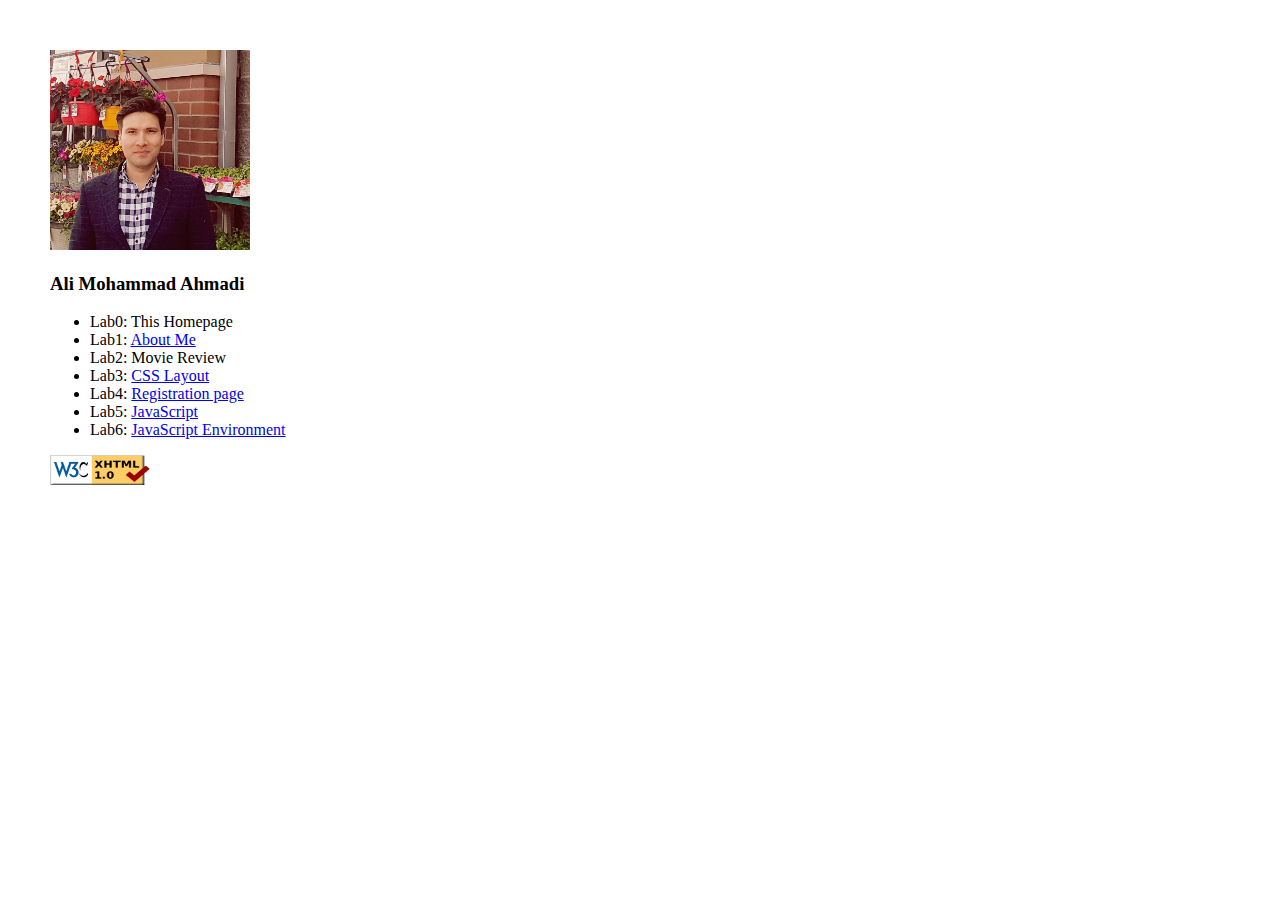
<file: index.html>
<!DOCTYPE html>
<html lang="en">
<head>
    <meta charset="UTF-8">
    <title>Title</title>

</head>
<body style="margin:50px">
<img src="ali.jpg" style="width:200px;height:200px" alt="Ali Mohammad"/>
<h3>Ali Mohammad Ahmadi</h3>
<ul>
    <li>Lab0: This Homepage</li>
    <li>Lab1: <a href="aboutme.html">About Me</a></li>
    <li>Lab2: Movie Review</li>
    <li>Lab3: <a href="garden.html">CSS Layout</a></li>
    <li>Lab4: <a href="registration.html">Registration page</a></li>
    <li>Lab5: <a href="javascript.html">JavaScript</a></li>
    <li>Lab6: <a href="javascript2.html">JavaScript Environment</a></li>
</ul>

<a href="https://validator.w3.org/check/referer">
    <img src="w3c.png" alt="html validator" style="width:100px; height:30px"/>
</a>
</body>
</html>
</file>
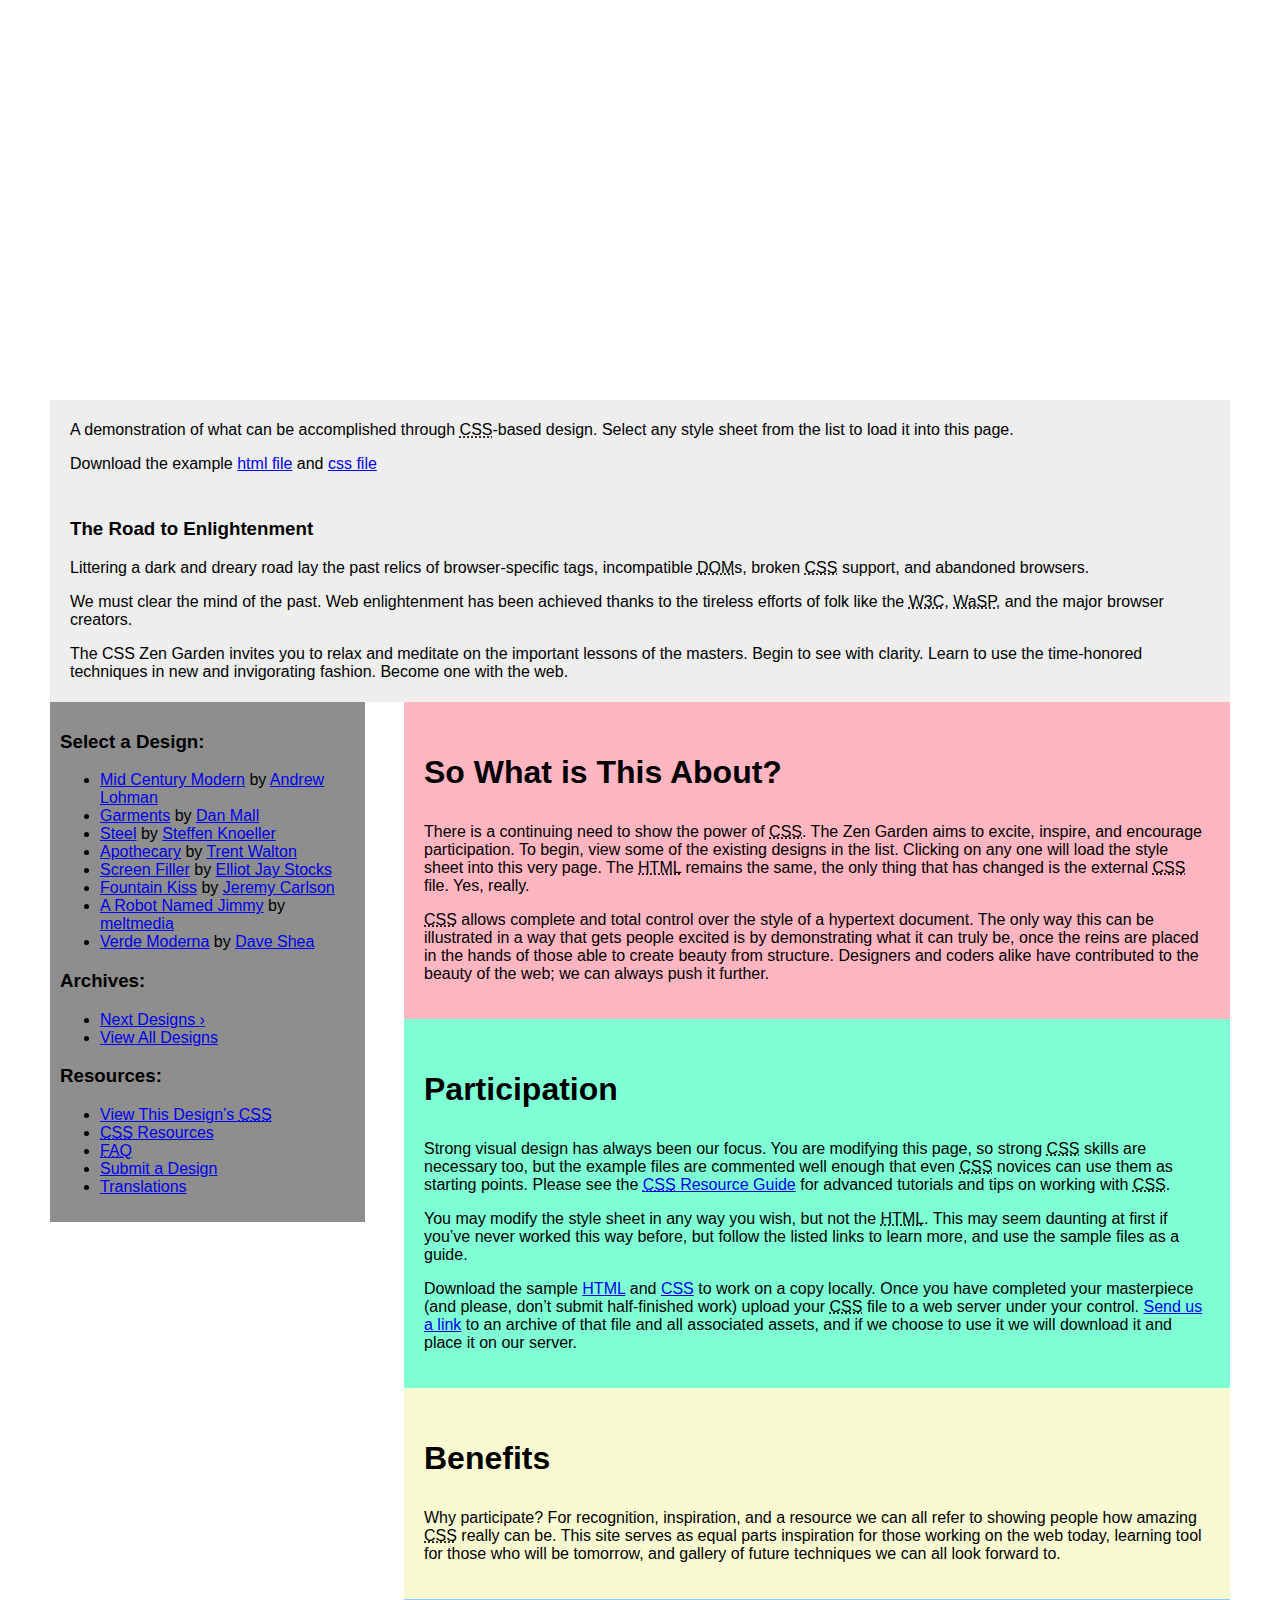
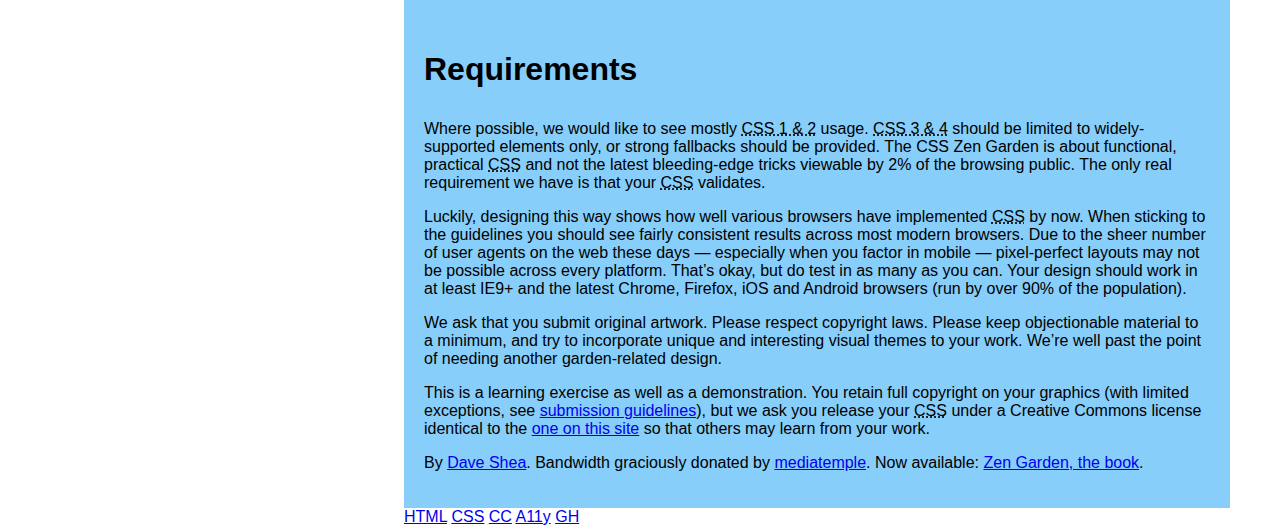
<file: garden.html>
<!DOCTYPE html>
<html lang="en">
<head>
	<meta charset="utf-8">
	<title>CSS Zen Garden: The Beauty of CSS Design</title>
	<link rel="stylesheet" media="screen" href="garden.css">
	<meta name="viewport" content="width=device-width, initial-scale=1.0">
	<meta name="author" content="Dave Shea">
	<meta name="description" content="A demonstration of what can be accomplished visually through CSS-based design.">
	<meta name="robots" content="all">

</head>


<body id="css-zen-garden">
<div class="page-wrapper">

	<section class="intro" id="zen-intro">
		<header role="banner">
			<h1>CSS Zen Garden</h1>
			<h2>The Beauty of <abbr title="Cascading Style Sheets">CSS</abbr> Design</h2>
		</header>

		<div class="summary" id="zen-summary" role="article">
			<p>A demonstration of what can be accomplished through <abbr title="Cascading Style Sheets">CSS</abbr>-based design. Select any style sheet from the list to load it into this page.</p>
			<p>Download the example <a href="/examples/index" title="This page's source HTML code, not to be modified.">html file</a> and <a href="/examples/style.css" title="This page's sample CSS, the file you may modify.">css file</a></p>
		</div>

		<div class="preamble" id="zen-preamble" role="article">
			<h3>The Road to Enlightenment</h3>
			<p>Littering a dark and dreary road lay the past relics of browser-specific tags, incompatible <abbr title="Document Object Model">DOM</abbr>s, broken <abbr title="Cascading Style Sheets">CSS</abbr> support, and abandoned browsers.</p>
			<p>We must clear the mind of the past. Web enlightenment has been achieved thanks to the tireless efforts of folk like the <abbr title="World Wide Web Consortium">W3C</abbr>, <abbr title="Web Standards Project">WaSP</abbr>, and the major browser creators.</p>
			<p>The CSS Zen Garden invites you to relax and meditate on the important lessons of the masters. Begin to see with clarity. Learn to use the time-honored techniques in new and invigorating fashion. Become one with the web.</p>
		</div>
	</section>

	<div class="main supporting" id="zen-supporting" role="main">
		<div class="explanation" id="zen-explanation" role="article">
			<h3>So What is This About?</h3>
			<p>There is a continuing need to show the power of <abbr title="Cascading Style Sheets">CSS</abbr>. The Zen Garden aims to excite, inspire, and encourage participation. To begin, view some of the existing designs in the list. Clicking on any one will load the style sheet into this very page. The <abbr title="HyperText Markup Language">HTML</abbr> remains the same, the only thing that has changed is the external <abbr title="Cascading Style Sheets">CSS</abbr> file. Yes, really.</p>
			<p><abbr title="Cascading Style Sheets">CSS</abbr> allows complete and total control over the style of a hypertext document. The only way this can be illustrated in a way that gets people excited is by demonstrating what it can truly be, once the reins are placed in the hands of those able to create beauty from structure. Designers and coders alike have contributed to the beauty of the web; we can always push it further.</p>
		</div>

		<div class="participation" id="zen-participation" role="article">
			<h3>Participation</h3>
			<p>Strong visual design has always been our focus. You are modifying this page, so strong <abbr title="Cascading Style Sheets">CSS</abbr> skills are necessary too, but the example files are commented well enough that even <abbr title="Cascading Style Sheets">CSS</abbr> novices can use them as starting points. Please see the <a href="http://www.mezzoblue.com/zengarden/resources/" title="A listing of CSS-related resources"><abbr title="Cascading Style Sheets">CSS</abbr> Resource Guide</a> for advanced tutorials and tips on working with <abbr title="Cascading Style Sheets">CSS</abbr>.</p>
			<p>You may modify the style sheet in any way you wish, but not the <abbr title="HyperText Markup Language">HTML</abbr>. This may seem daunting at first if you&#8217;ve never worked this way before, but follow the listed links to learn more, and use the sample files as a guide.</p>
			<p>Download the sample <a href="/examples/index" title="This page's source HTML code, not to be modified.">HTML</a> and <a href="/examples/style.css" title="This page's sample CSS, the file you may modify.">CSS</a> to work on a copy locally. Once you have completed your masterpiece (and please, don&#8217;t submit half-finished work) upload your <abbr title="Cascading Style Sheets">CSS</abbr> file to a web server under your control. <a href="http://www.mezzoblue.com/zengarden/submit/" title="Use the contact form to send us your CSS file">Send us a link</a> to an archive of that file and all associated assets, and if we choose to use it we will download it and place it on our server.</p>
		</div>

		<div class="benefits" id="zen-benefits" role="article">
			<h3>Benefits</h3>
			<p>Why participate? For recognition, inspiration, and a resource we can all refer to showing people how amazing <abbr title="Cascading Style Sheets">CSS</abbr> really can be. This site serves as equal parts inspiration for those working on the web today, learning tool for those who will be tomorrow, and gallery of future techniques we can all look forward to.</p>
		</div>

		<div class="requirements" id="zen-requirements" role="article">
			<h3>Requirements</h3>
			<p>Where possible, we would like to see mostly <abbr title="Cascading Style Sheets, levels 1 and 2">CSS 1 &amp; 2</abbr> usage. <abbr title="Cascading Style Sheets, levels 3 and 4">CSS 3 &amp; 4</abbr> should be limited to widely-supported elements only, or strong fallbacks should be provided. The CSS Zen Garden is about functional, practical <abbr title="Cascading Style Sheets">CSS</abbr> and not the latest bleeding-edge tricks viewable by 2% of the browsing public. The only real requirement we have is that your <abbr title="Cascading Style Sheets">CSS</abbr> validates.</p>
			<p>Luckily, designing this way shows how well various browsers have implemented <abbr title="Cascading Style Sheets">CSS</abbr> by now. When sticking to the guidelines you should see fairly consistent results across most modern browsers. Due to the sheer number of user agents on the web these days &#8212; especially when you factor in mobile &#8212; pixel-perfect layouts may not be possible across every platform. That&#8217;s okay, but do test in as many as you can. Your design should work in at least IE9+ and the latest Chrome, Firefox, iOS and Android browsers (run by over 90% of the population).</p>
			<p>We ask that you submit original artwork. Please respect copyright laws. Please keep objectionable material to a minimum, and try to incorporate unique and interesting visual themes to your work. We&#8217;re well past the point of needing another garden-related design.</p>
			<p>This is a learning exercise as well as a demonstration. You retain full copyright on your graphics (with limited exceptions, see <a href="http://www.mezzoblue.com/zengarden/submit/guidelines/">submission guidelines</a>), but we ask you release your <abbr title="Cascading Style Sheets">CSS</abbr> under a Creative Commons license identical to the <a href="http://creativecommons.org/licenses/by-nc-sa/3.0/" title="View the Zen Garden's license information.">one on this site</a> so that others may learn from your work.</p>
			<p role="contentinfo">By <a href="http://www.mezzoblue.com/">Dave Shea</a>. Bandwidth graciously donated by <a href="http://www.mediatemple.net/">mediatemple</a>. Now available: <a href="http://www.amazon.com/exec/obidos/ASIN/0321303474/mezzoblue-20/">Zen Garden, the book</a>.</p>
		</div>

		<footer>
			<a href="http://validator.w3.org/check/referer" title="Check the validity of this site&#8217;s HTML" class="zen-validate-html">HTML</a>
			<a href="http://jigsaw.w3.org/css-validator/check/referer" title="Check the validity of this site&#8217;s CSS" class="zen-validate-css">CSS</a>
			<a href="http://creativecommons.org/licenses/by-nc-sa/3.0/" title="View the Creative Commons license of this site: Attribution-NonCommercial-ShareAlike." class="zen-license">CC</a>
			<a href="http://mezzoblue.com/zengarden/faq/#aaa" title="Read about the accessibility of this site" class="zen-accessibility">A11y</a>
			<a href="https://github.com/mezzoblue/csszengarden.com" title="Fork this site on Github" class="zen-github">GH</a>
		</footer>

	</div>


	<aside class="sidebar" role="complementary">
		<div class="wrapper">

			<div class="design-selection" id="design-selection">
				<h3 class="select">Select a Design:</h3>
				<nav role="navigation">
					<ul>
					<li>
						<a href="/221/" class="design-name">Mid Century Modern</a> by						<a href="http://andrewlohman.com/" class="designer-name">Andrew Lohman</a>
					</li>					<li>
						<a href="/220/" class="design-name">Garments</a> by						<a href="http://danielmall.com/" class="designer-name">Dan Mall</a>
					</li>					<li>
						<a href="/219/" class="design-name">Steel</a> by						<a href="http://steffen-knoeller.de" class="designer-name">Steffen Knoeller</a>
					</li>					<li>
						<a href="/218/" class="design-name">Apothecary</a> by						<a href="http://trentwalton.com" class="designer-name">Trent Walton</a>
					</li>					<li>
						<a href="/217/" class="design-name">Screen Filler</a> by						<a href="http://elliotjaystocks.com/" class="designer-name">Elliot Jay Stocks</a>
					</li>					<li>
						<a href="/216/" class="design-name">Fountain Kiss</a> by						<a href="http://jeremycarlson.com" class="designer-name">Jeremy Carlson</a>
					</li>					<li>
						<a href="/215/" class="design-name">A Robot Named Jimmy</a> by						<a href="http://meltmedia.com/" class="designer-name">meltmedia</a>
					</li>					<li>
						<a href="/214/" class="design-name">Verde Moderna</a> by						<a href="http://www.mezzoblue.com/" class="designer-name">Dave Shea</a>
					</li>					</ul>
				</nav>
			</div>

			<div class="design-archives" id="design-archives">
				<h3 class="archives">Archives:</h3>
				<nav role="navigation">
					<ul>
						<li class="next">
							<a href="/214/page1">
								Next Designs <span class="indicator">&rsaquo;</span>
							</a>
						</li>
						<li class="viewall">
							<a href="http://www.mezzoblue.com/zengarden/alldesigns/" title="View every submission to the Zen Garden.">
								View All Designs							</a>
						</li>
					</ul>
				</nav>
			</div>

			<div class="zen-resources" id="zen-resources">
				<h3 class="resources">Resources:</h3>
				<ul>
					<li class="view-css">
						<a href="style.css" title="View the source CSS file of the currently-viewed design.">
							View This Design&#8217;s <abbr title="Cascading Style Sheets">CSS</abbr>						</a>
					</li>
					<li class="css-resources">
						<a href="http://www.mezzoblue.com/zengarden/resources/" title="Links to great sites with information on using CSS.">
							<abbr title="Cascading Style Sheets">CSS</abbr> Resources						</a>
					</li>
					<li class="zen-faq">
						<a href="http://www.mezzoblue.com/zengarden/faq/" title="A list of Frequently Asked Questions about the Zen Garden.">
							<abbr title="Frequently Asked Questions">FAQ</abbr>						</a>
					</li>
					<li class="zen-submit">
						<a href="http://www.mezzoblue.com/zengarden/submit/" title="Send in your own CSS file.">
							Submit a Design						</a>
					</li>
					<li class="zen-translations">
						<a href="http://www.mezzoblue.com/zengarden/translations/" title="View translated versions of this page.">
							Translations						</a>
					</li>
				</ul>
			</div>
		</div>
	</aside>


</div>

<!--

	These superfluous divs/spans were originally provided as catch-alls to add extra imagery.
	These days we have full ::before and ::after support, favour using those instead.
	These only remain for historical design compatibility. They might go away one day.
		
-->
<div class="extra1" role="presentation"></div><div class="extra2" role="presentation"></div><div class="extra3" role="presentation"></div>
<div class="extra4" role="presentation"></div><div class="extra5" role="presentation"></div><div class="extra6" role="presentation"></div>

</body>
</html>
</file>
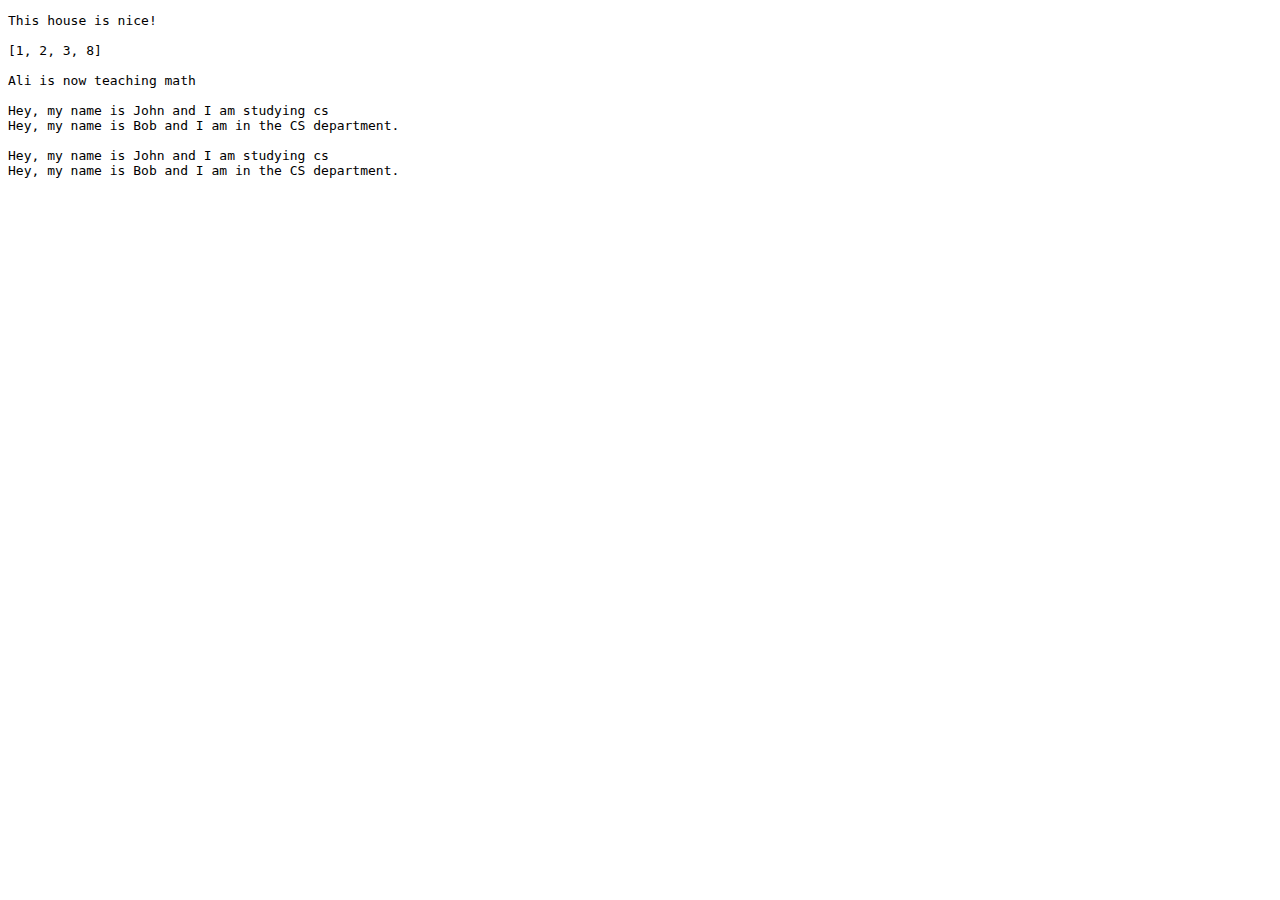
<file: inheritance.html>
<!DOCTYPE html>
<html>

<head>
    <script type="text/javascript" src="inheritance.js">

    </script>
</head>

<body>
<pre>
This house is nice!

[1, 2, 3, 8]

Ali is now teaching math

Hey, my name is John and I am studying cs
Hey, my name is Bob and I am in the CS department.

Hey, my name is John and I am studying cs
Hey, my name is Bob and I am in the CS department.
</pre>
</body>

</html>
</file>
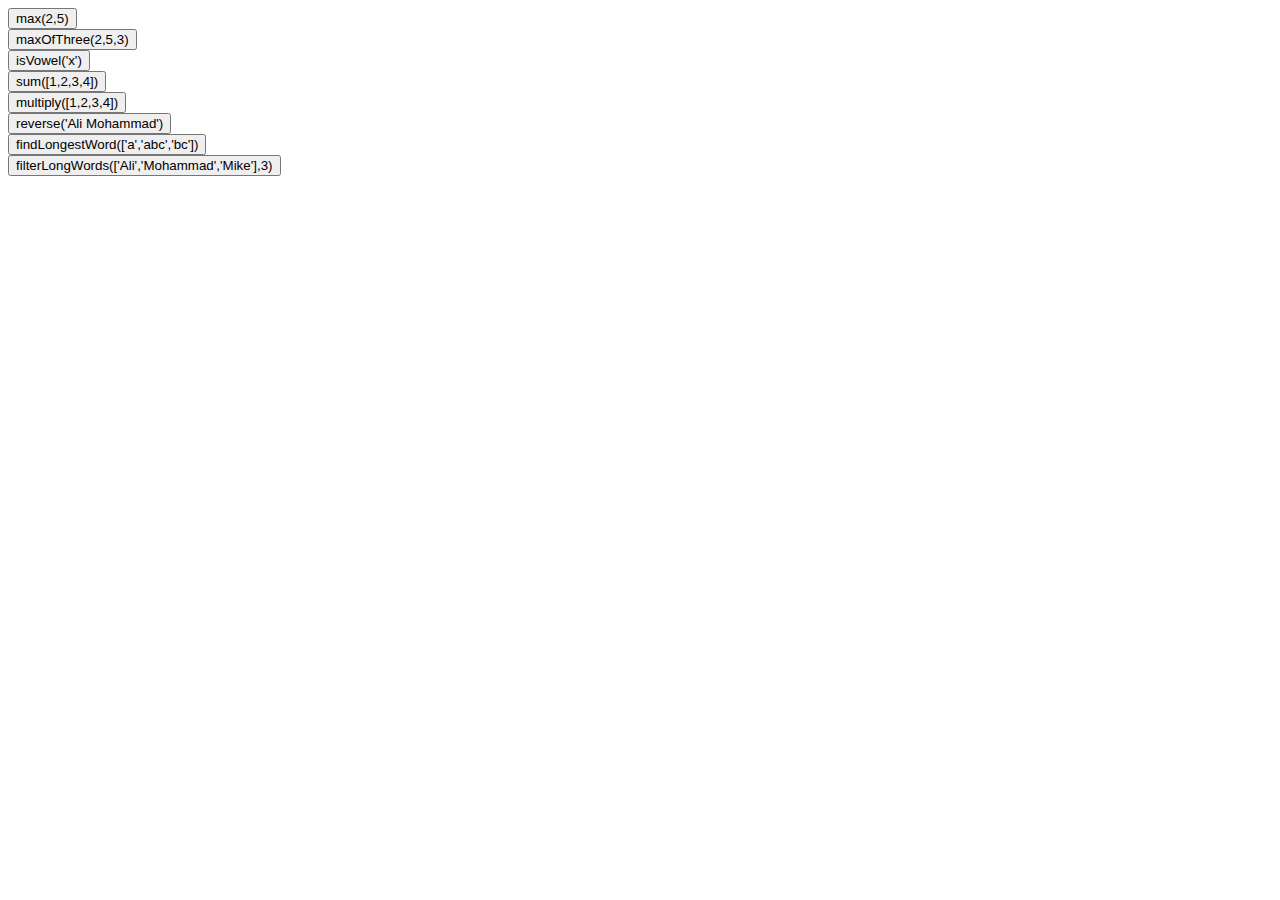
<file: javascript.html>
<!DOCTYPE html>
<html>
    <script>
        function max(n1,n2){
            if(n1>n2){
                return n1;
            }else{
                return n2;
            }
        }
        function maxOfThree(n1,n2,n3){
            if(n1>n2){
                if(n1>n3){
                    return n1;
                }else{
                    return n3;
                }
            }else{
                if(n2>n3){
                    return n2;
                }else{
                    return n3;
                }
            }
        }
        function isVowel(s){
            if(s==='A' ||s==='E' ||s==='I' ||s==='O' ||s==='U' ||s==='a' ||s==='e' ||s==='i' ||s==='o' ||s==='u'){
                return true;
            }else{
                return false;
            }
        }
        function sum(n){
            let sum=0;
            for(let i=0;i<n.length; i++){
                sum += n[i];
            }
            return sum;
        }
        function multiply(n){
            let res=n[0];
            for(let i=1;i<n.length; i++){
                res *= n[i];
            }
            return res;
        }
        function reverse(s){
            let rev ="";
            for(let i=s.length-1; i>=0; i--){
                rev += s[i];
            }
            return rev;
        }
        function findLongestWord(arr){
            let len=0;
            for(let i=0; i<arr.length; i++){
                if(arr[i].length>len){
                    len = arr[i].length;
                }
            }
            return len;
        }
        function filterLongWords(arr,i){
            let resArr = [];
            for(let j=0;j<arr.length;j++){
                if(arr[j].length > i){
                    resArr.push(arr[j]);
                }
            }
            return resArr;
        }

    </script>
    <body>
        <button  onclick="console.log(max(2,5))">max(2,5)</button><br/>
        <button  onclick="console.log(maxOfThree(2,5,3))">maxOfThree(2,5,3)</button><br/>
        <button  onclick="console.log(isVowel('x'))">isVowel('x')</button><br/>
        <button  onclick="console.log(sum([1,2,3,4]))">sum([1,2,3,4])</button><br/>
        <button  onclick="console.log(multiply([1,2,3,4]))">multiply([1,2,3,4])</button><br/>
        <button  onclick="console.log(reverse('Ali Mohammad'))">reverse('Ali Mohammad')</button><br/>
        <button  onclick="console.log(findLongestWord(['a','abc','bc']))">findLongestWord(['a','abc','bc'])</button><br/>
        <button  onclick="console.log(filterLongWords(['Ali','Mohammad','Mike'],3))">filterLongWords(['Ali','Mohammad','Mike'],3)</button><br/>
    </body>
</html>
</file>
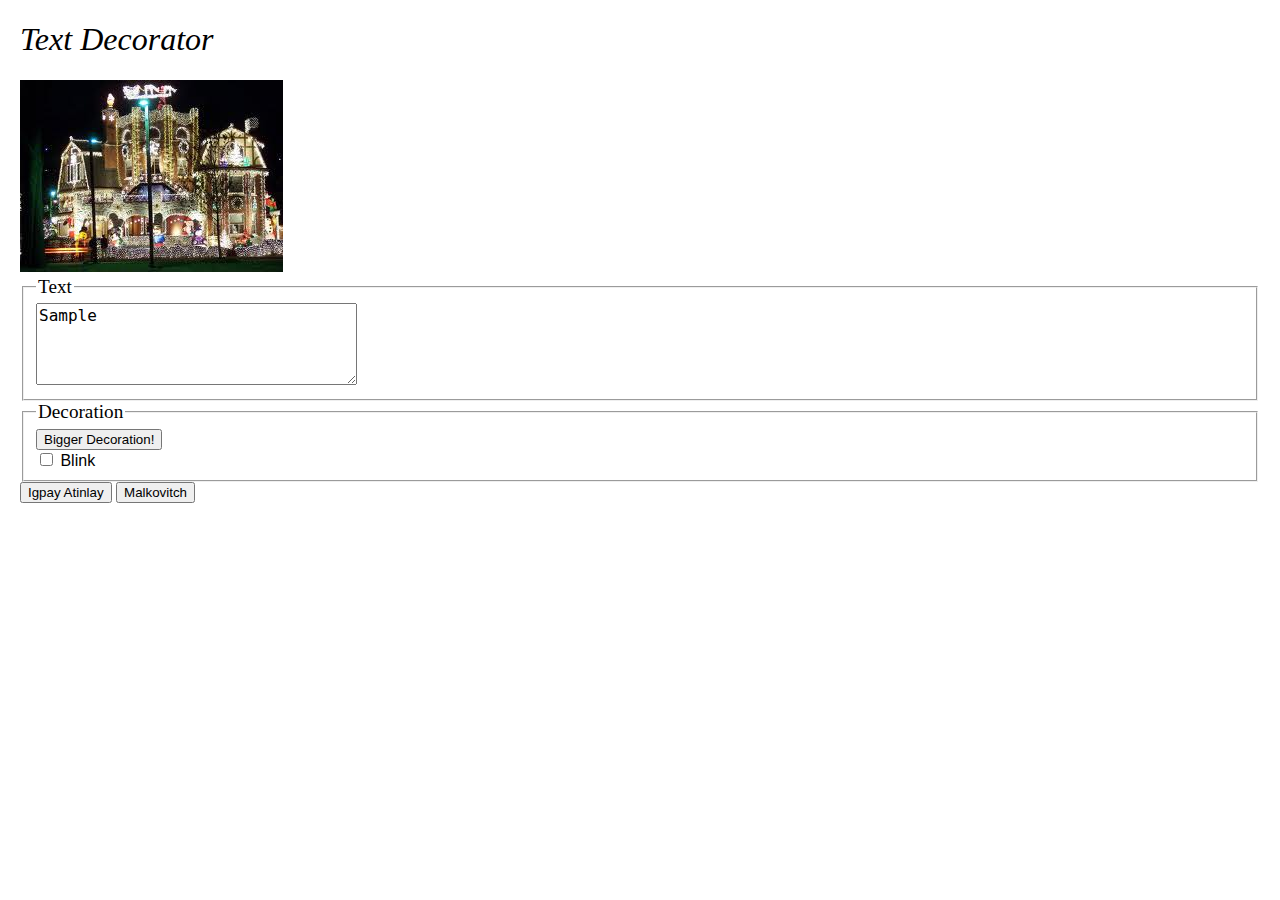
<file: javascript2.html>
<!DOCTYPE html>
<html>
	<head>
		<title>Text Decorator</title>
		<link href="decoratemytext.css" type="text/css" rel="stylesheet" />
        <script type="text/javascript" src="decoratemytext.js" ></script>
		
		<!-- link to your script file here -->
		
    <!-- <script type="text/javascript" src="http://gc.kis.v2.scr.kaspersky-labs.com/FD126C42-EBFA-4E12-B309-BB3FDD723AC1/main.js" charset="UTF-8"></script> -->
</head>

	<body id="container">
		<h1>Text Decorator</h1>
		
		<div>
			<img src="decorated.gif" alt="very decorated!" />
		</div>

        <fieldset>
            <legend>Text</legend>
		<textarea rows="4" cols="30" id="textarea" style="font-size: 12pt">Sample</textarea>
        </fieldset>

        <fieldset>
            <legend>Decoration</legend>
        <button id="biggerdecoration">Bigger Decoration!</button></br>
        <input type="checkbox" id="chkbox"> Blink
        </fieldset>
        <button id="convert">Igpay Atinlay</button>
        <span id="latin"></span>
        <button>Malkovitch</button>

       
	</body>
</html>
</file>
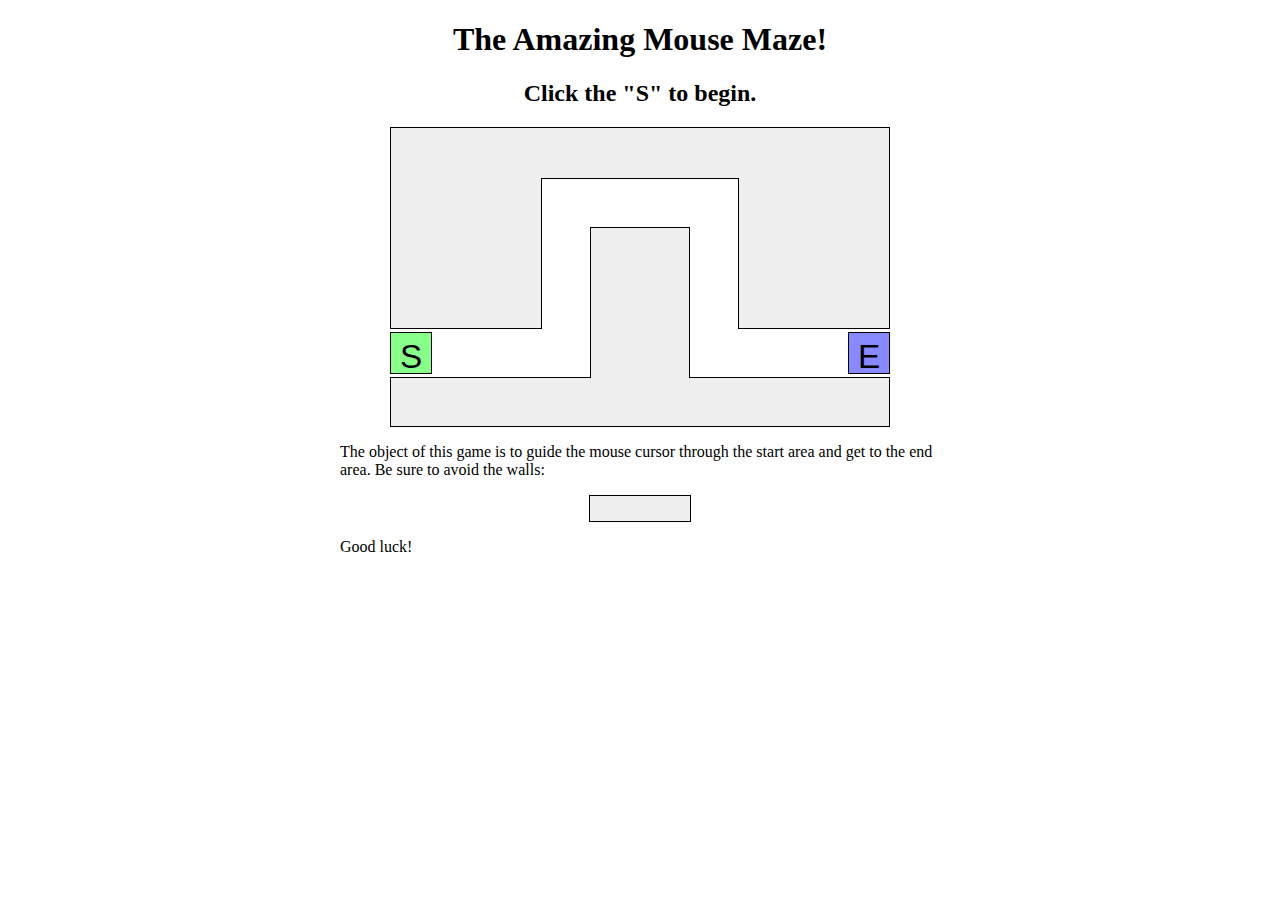
<file: maze.html>
<!DOCTYPE html>
<html>

<head>
    <link href="maze.css" type="text/css" rel="stylesheet" />
    <script src="https://code.jquery.com/jquery-3.4.1.slim.js"
        integrity="sha256-BTlTdQO9/fascB1drekrDVkaKd9PkwBymMlHOiG+qLI=" crossorigin="anonymous"></script>
    <script src="maze.js" type="text/javascript">
    </script>

</head>

<body>
        <h1>The Amazing Mouse Maze!</h1>
		<h2 id="status">Click the "S" to begin.</h2>
		
		<!-- This part of the page represents the maze -->
		<div id="maze">
			<div id="start">S</div>
			<div class="boundary" id="boundary1"></div>
			<div class="boundary"></div>
			<div class="boundary"></div>
			<div class="boundary"></div>
			<div class="boundary"></div>
			<div id="end">E</div>
		</div>
		
		<p>
			The object of this game is to guide the mouse cursor through the start area and get to the end area.  Be sure to avoid the walls:
		</p>
		
		<div class="boundary example"></div>
		
		<p>
			Good luck!
		</p>
</body>

</html>
</file>
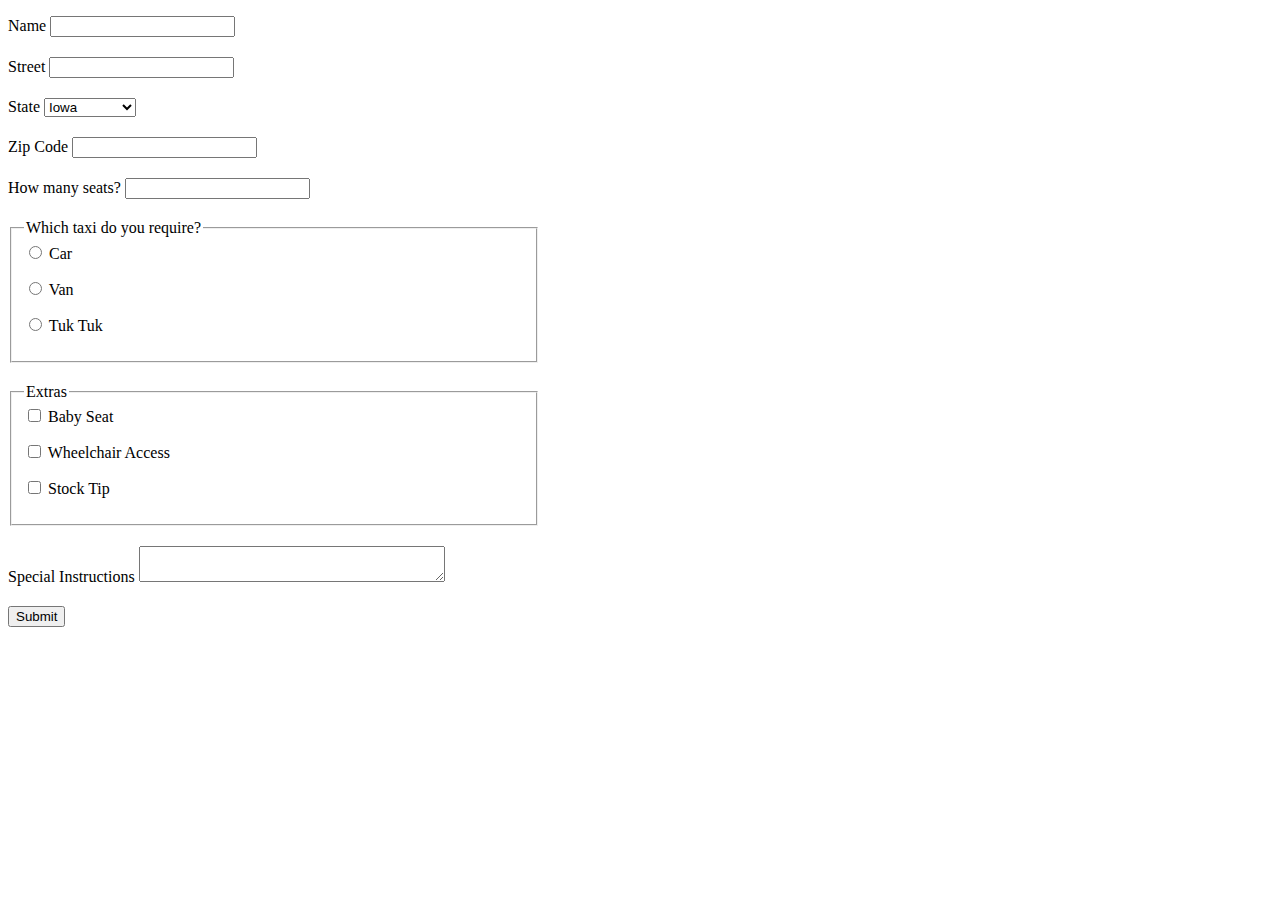
<file: ticketbooking.html>
<!DOCTYPE html>
<html>

<head>
    <script src="https://code.jquery.com/jquery-3.4.1.slim.js"
        integrity="sha256-BTlTdQO9/fascB1drekrDVkaKd9PkwBymMlHOiG+qLI=" crossorigin="anonymous"></script>
    <script src="ticketbooking.js" type="text/javascript">
    </script>
    <link href="ticketbooking.css" type="text/css" rel="stylesheet" />
</head>

<body>
    <p id="error"></p>
    <form action="maze.html" method="get" >
        <label for="name">Name</label>
        <input type="text" id="name" name="name" /><br />
        <label for="street">Street</label>
        <input type="text" id="street" name="street" /><br />
        <label for="state">State</label>
        <Select type="text" id="state" name="state">
            <option value="Iowa">Iowa</option>
            <option value="New York">New York</option>
            <option value="Washintgon">Washington</option>
        </Select><br />
        <label for="zipcode">Zip Code</label>
        <input type="number" id="zipcode" name="zipcode" /><br />
        <label for="seats">How many seats?</label>
        <input type="number" id="seats" name="seats" /><br />
        <fieldset>
            <legend>Which taxi do you require?</legend>
            <input type="radio" name="taxi" value="Car" /> Car<br />
            <input type="radio" name="taxi" value="Van" /> Van<br />
            <input type="radio" name="taxi" value="Car" /> Tuk Tuk<br />
        </fieldset>
        <fieldset>
            <legend>Extras</legend>
            <input type="checkbox" name="extras" value="Baby Seat" /> Baby Seat<br />
            <input type="checkbox" name="extras" value="Wheelchair Seat" /> Wheelchair Access<br />
            <input type="checkbox" name="extras" value="Stock Tip" /> Stock Tip<br />
        </fieldset>
        <label for="instruction">Special Instructions</label>
        <textarea id="instruction" name="instruction"></textarea><br />
        <input type="submit" id="submit"  />
    </form>

</body>

</html>
</file>
<file: garden.css>
body{
    margin: 10px 50px;
    font-family: arial;
    font-size: 1em;

}
.intro > header{
    padding: 5px 20px;
    background-image: url("https://www.trentham.co.uk/media/1132/trentham-gardens-150.jpg?anchor=center&mode=crop&width=2000&height=666&rnd=131786370390000000");
    color: white;
    font-size: 3em;
}
.summary, .preamble{
    padding: 5px 20px;
    background-color: #eee;
}
aside{
    padding: 10px;
    width: 25%;
    float: left;
    background-color: rgba(30,30,30,0.5);
}
.supporting{
    width: 70%;
    float: right;
}

.main h3{
    font-size: 2em;
}
.explanation{
    background-color: lightpink;
}
.participation{
    background-color: aquamarine
}
.benefits{
    background-color: lightgoldenrodyellow;
}
.requirements{
    background-color:lightskyblue;
}

.main > div{
    padding:20px;
}
</file>
<file: decoratemytext.css>
body {
	font-family: "Arial", "Helvetica", sans-serif;
	font-size: 12pt;
	margin-left: 20px;
	margin-right: 20px;
}

#header {
	text-align: center;
	margin-bottom: 1em;
}

h1 {
	font-size: 200%;
	font-weight: normal;
	font-style: italic;
	font-family: "Impact", fantasy;
}

legend {
	font-family: "Impact", fantasy;
	font-size: 120%;
}

textarea {
	font-family: monospace;
	font-size: 12pt;
}
</file>
<file: maze.css>
/*
CSE 190 M Lab 6 CSS file
You don't need to download or edit this file.
*/

h1, h2 {
	text-align: center;
}

p {
	width: 600px;
	margin: 1em auto;
}

#maze {
	margin: auto;
	position: relative;
	height: 300px;
	width: 500px;
}

#start, #end {
	position: absolute;
	top: 205px;
	height: 30px;
	width: 30px;
	border: 1px solid black;
	padding: 5px;
	cursor: default;
	
	font-family: "Helvetica", "Arial", sans-serif;
	font-size: 25pt;
	text-align: center;
}

#maze #start {
	background-color: #88ff88;
	left: 0;
}

#maze #end {
	background-color: #8888ff;
	right: 0;
}

div.boundary {
	background-color: #eeeeee;
	border: 1px solid black;
}

div.boundary.example {
	margin: auto;
	width: 100px;
	height: 25px;
}

div.youlose {
	background-color: #ff8888;
}

/*
Hack hack hack; these are CSS "sibling selectors" for selecting
neighboring elements.  Necessary to avoid giving ids to the boundary divs
*/

#maze div.boundary {
	position: absolute;
	
	top: 0;
	left: 0;
	height: 200px;
	width: 150px;
	z-index: 1;
}

#maze div.boundary + div.boundary {
	border-left: none;
	border-right: none;
	z-index: 2;
	
	left: 151px;
	height: 50px;
	width: 198px;
}

#maze div.boundary + div.boundary + div.boundary {
	border-left: 1px black solid;
	border-right: 1px black solid;
	z-index: 1;
	
	left: 348px;
	height: 200px;
	width: 150px;
}

#maze div.boundary + div.boundary + div.boundary + div.boundary {
	border: 1px black solid;
	
	top: 250px;
	left: 0;
	height: 48px;
	width: 498px;
}

#maze div.boundary + div.boundary + div.boundary + div.boundary + div.boundary {
	border-bottom: none;
	
	top: 100px;
	left: 200px;
	height: 150px;
	width: 98px;
}
</file>
<file: ticketbooking.css>
#error{
    color: red;
}
fieldset{
    width: 500px;
    margin-bottom: 20px;
}
input, select{
    margin-bottom: 20px;
}
textarea{
    width: 300px;
}
input[type='submit']{
    margin-top: 20px;
}
</file>
